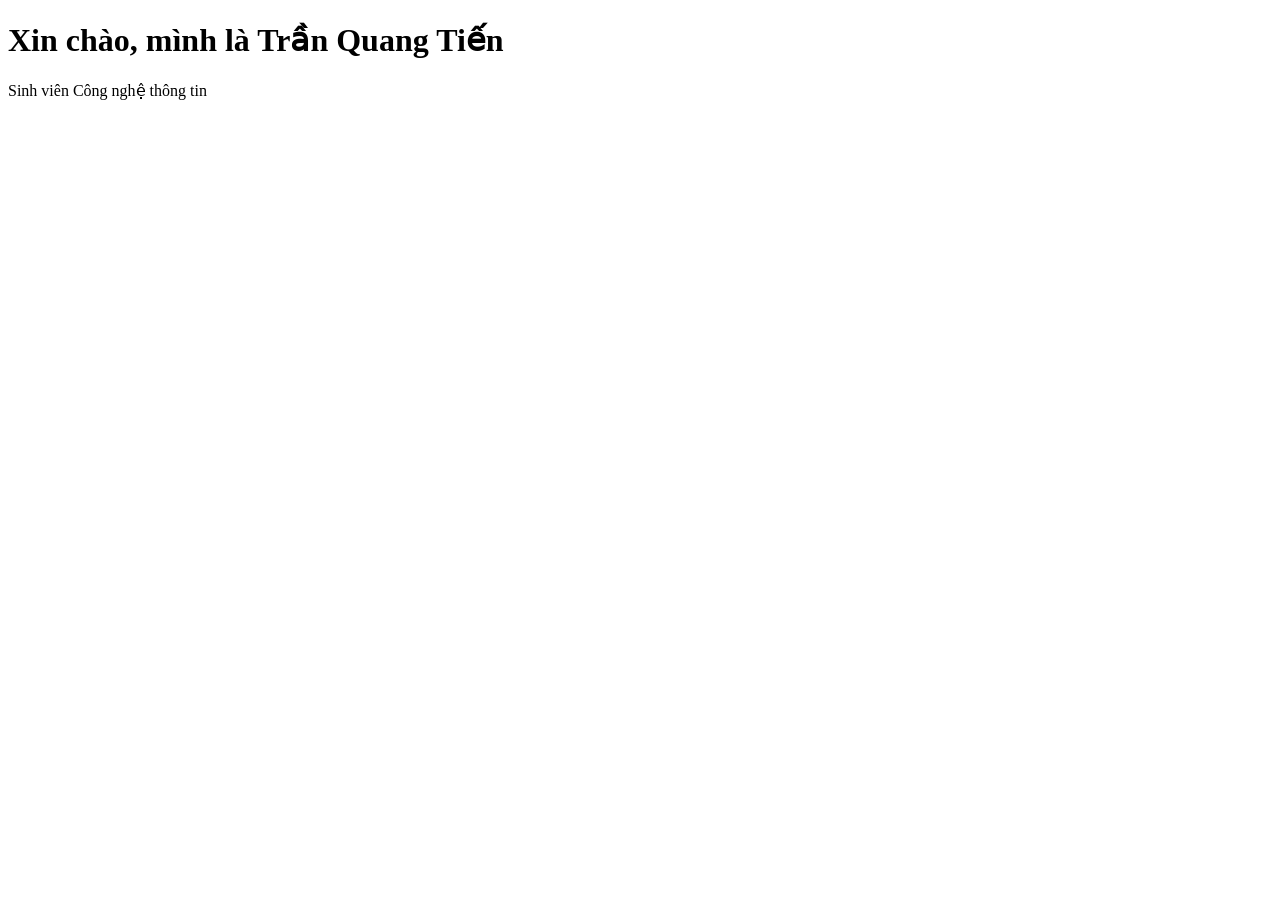
<file: index.html>
<!DOCTYPE html>
<html lang="vi">
<head>
    <meta charset="UTF-8">
    <title>Trang cá nhân</title>
</head>
<body>
    <h1>Xin chào, mình là Trần Quang Tiến</h1>
    <p>Sinh viên Công nghệ thông tin</p>
</body>
</html>
</file>
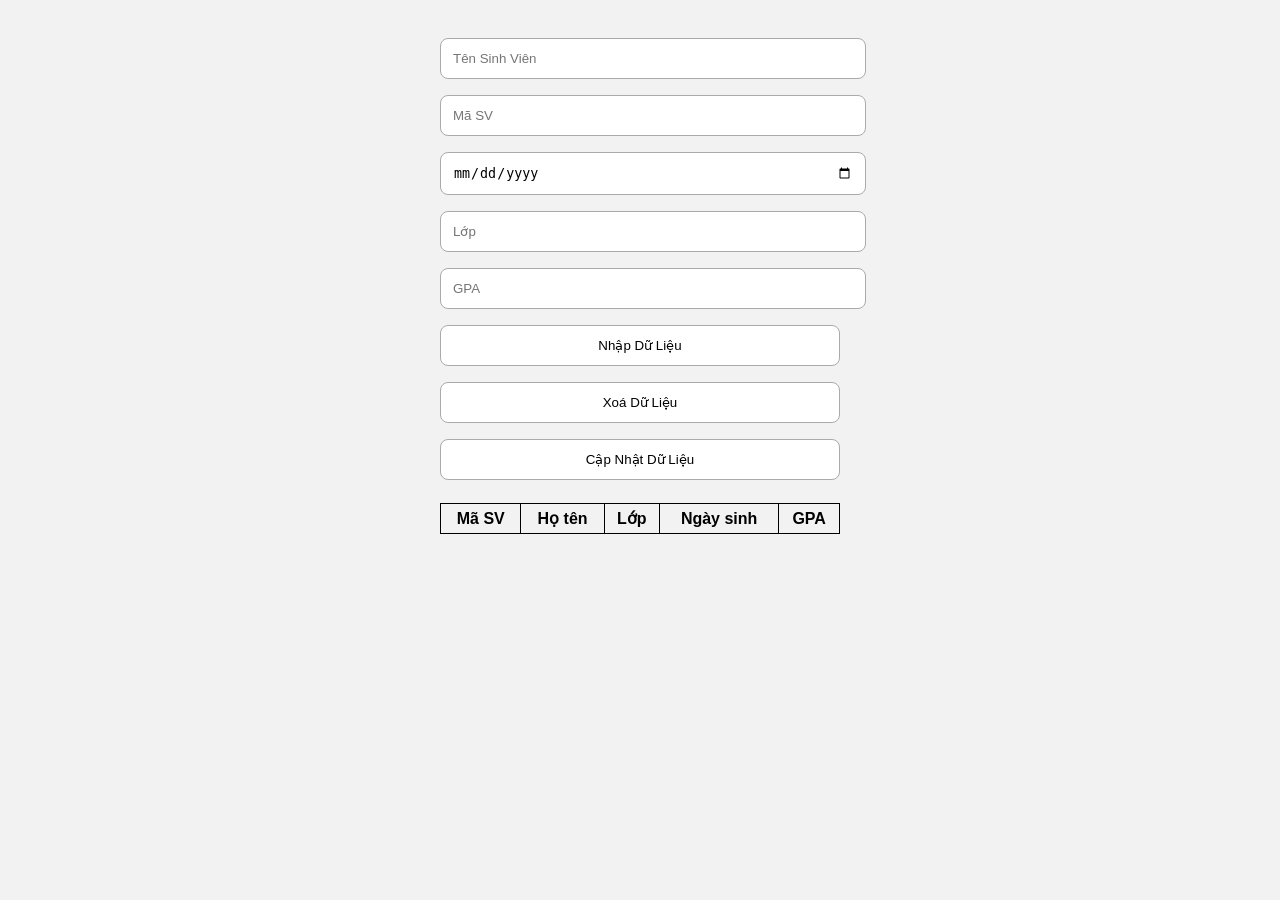
<file: ct01/index.html>
<!DOCTYPE html>
<html lang="vi">
<head>
    <meta charset="UTF-8">
    <title>Quản lý sinh viên</title>
    <link rel="stylesheet" href="style.css">
</head>
<body>

<div class="container">
    <input id="name" placeholder="Tên Sinh Viên">
    <input id="id" placeholder="Mã SV">
    <input id="dob" type="date">
    <input id="class" placeholder="Lớp">
    <input id="gpa" placeholder="GPA">

    <button onclick="addStudent()">Nhập Dữ Liệu</button>
    <button onclick="deleteStudent()">Xoá Dữ Liệu</button>
    <button onclick="updateStudent()">Cập Nhật Dữ Liệu</button>

    <table>
        <thead>
            <tr>
                <th>Mã SV</th>
                <th>Họ tên</th>
                <th>Lớp</th>
                <th>Ngày sinh</th>
                <th>GPA</th>
            </tr>
        </thead>
        <tbody id="studentTable"></tbody>
    </table>
</div>

<script src="script.js"></script>
</body>
</html>
</file>
<file: ct01/style.css>
body {
    font-family: Arial;
    background: #f2f2f2;
}

.container {
    width: 400px;
    margin: 30px auto;
}

input, button {
    width: 100%;
    padding: 12px;
    margin: 8px 0;
    border-radius: 8px;
    border: 1px solid #aaa;
}

button {
    cursor: pointer;
    background: white;
}

table {
    width: 100%;
    margin-top: 15px;
    border-collapse: collapse;
}

th, td {
    border: 1px solid black;
    text-align: center;
    padding: 5px;
}
</file>
